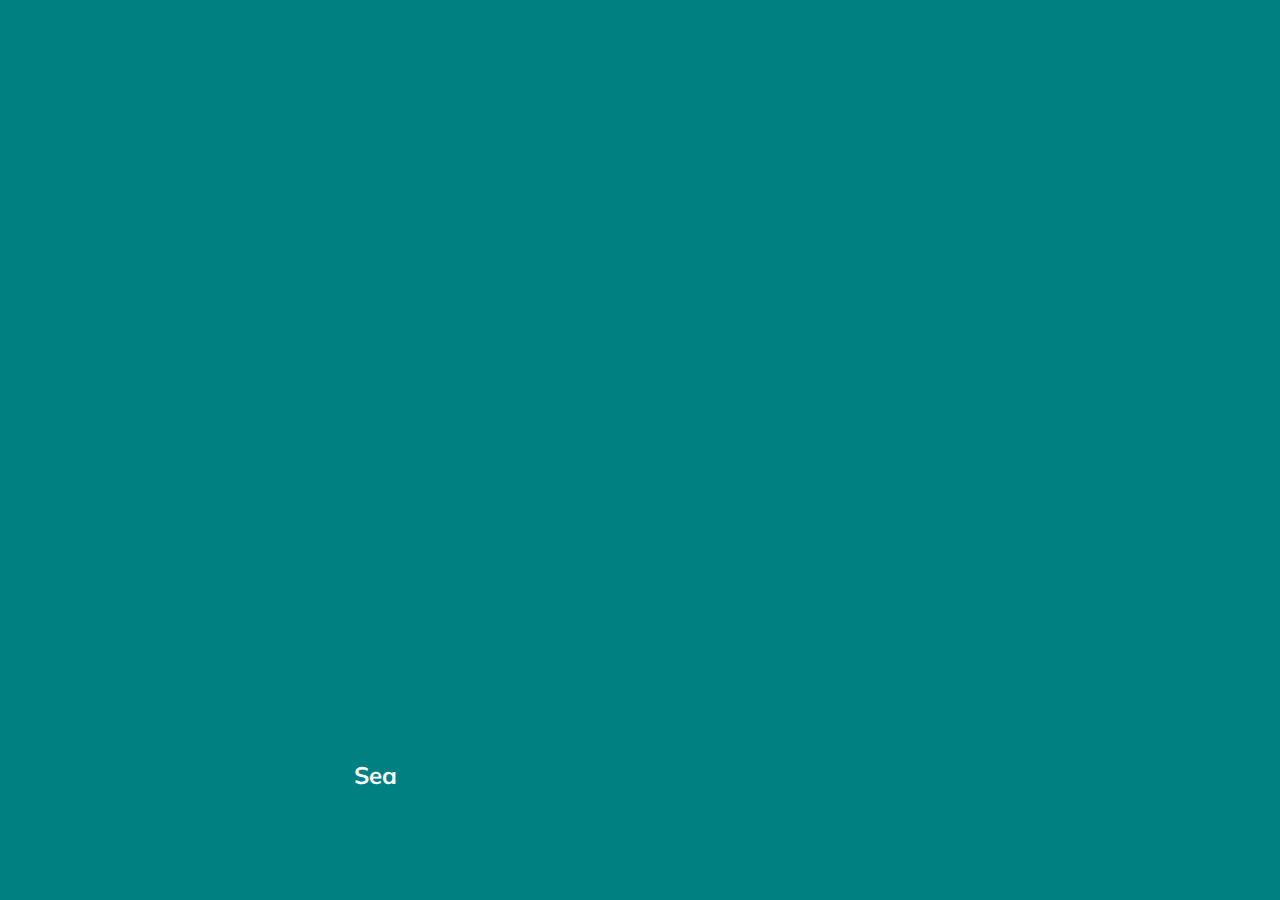
<file: index.html>
<!DOCTYPE html>
<html lang="en">
<head>
  <meta charset="UTF-8" />
  <meta name="viewport" content="width=device-width, initial-scale=1.0" />
  <link rel="stylesheet" href="styles.css" />
  <title>Карточки | Проект 1</title>
</head>
<body>
<div class="container">
  <div
      class="slide"
      style="background-image: url('https://images.unsplash.com/photo-1500375592092-40eb2168fd21?ixlib=rb-1.2.1&ixid=MnwxMjA3fDB8MHxwaG90by1wYWdlfHx8fGVufDB8fHx8&auto=format&fit=crop&w=688&q=80');"
  >
    <h3>Ocean</h3>
  </div>
  <div
      class="slide"
      style="
          background-image: url('https://images.unsplash.com/photo-1639436330343-e7b8a310f19a?ixlib=rb-1.2.1&ixid=MnwxMjA3fDB8MHxwaG90by1wYWdlfHx8fGVufDB8fHx8&auto=format&fit=crop&w=687&q=80');
        "
  >
    <h3>River</h3>
  </div>
  <div
      class="slide"
      style="
          background-image: url('https://images.unsplash.com/photo-1487622750296-6360190669a1?ixlib=rb-1.2.1&ixid=MnwxMjA3fDB8MHxwaG90by1wYWdlfHx8fGVufDB8fHx8&auto=format&fit=crop&w=764&q=80');
        "
  >
    <h3>Lake</h3>
  </div>
  <div
      class="slide active"
      style="
          background-image: url('https://images.unsplash.com/photo-1540206395-68808572332f?ixlib=rb-1.2.1&ixid=MnwxMjA3fDB8MHxwaG90by1wYWdlfHx8fGVufDB8fHx8&auto=format&fit=crop&w=626&q=80');
        "
  >
    <h3>Sea</h3>
  </div>
  <div
      class="slide"
      style="
          background-image: url('https://images.unsplash.com/photo-1439853949127-fa647821eba0?ixlib=rb-1.2.1&ixid=MnwxMjA3fDB8MHxwaG90by1wYWdlfHx8fGVufDB8fHx8&auto=format&fit=crop&w=687&q=80');
        "
  >
    <h3>Mountains</h3>
  </div>
</div>

<script src="app.js"></script>
</body>
</html>
</file>
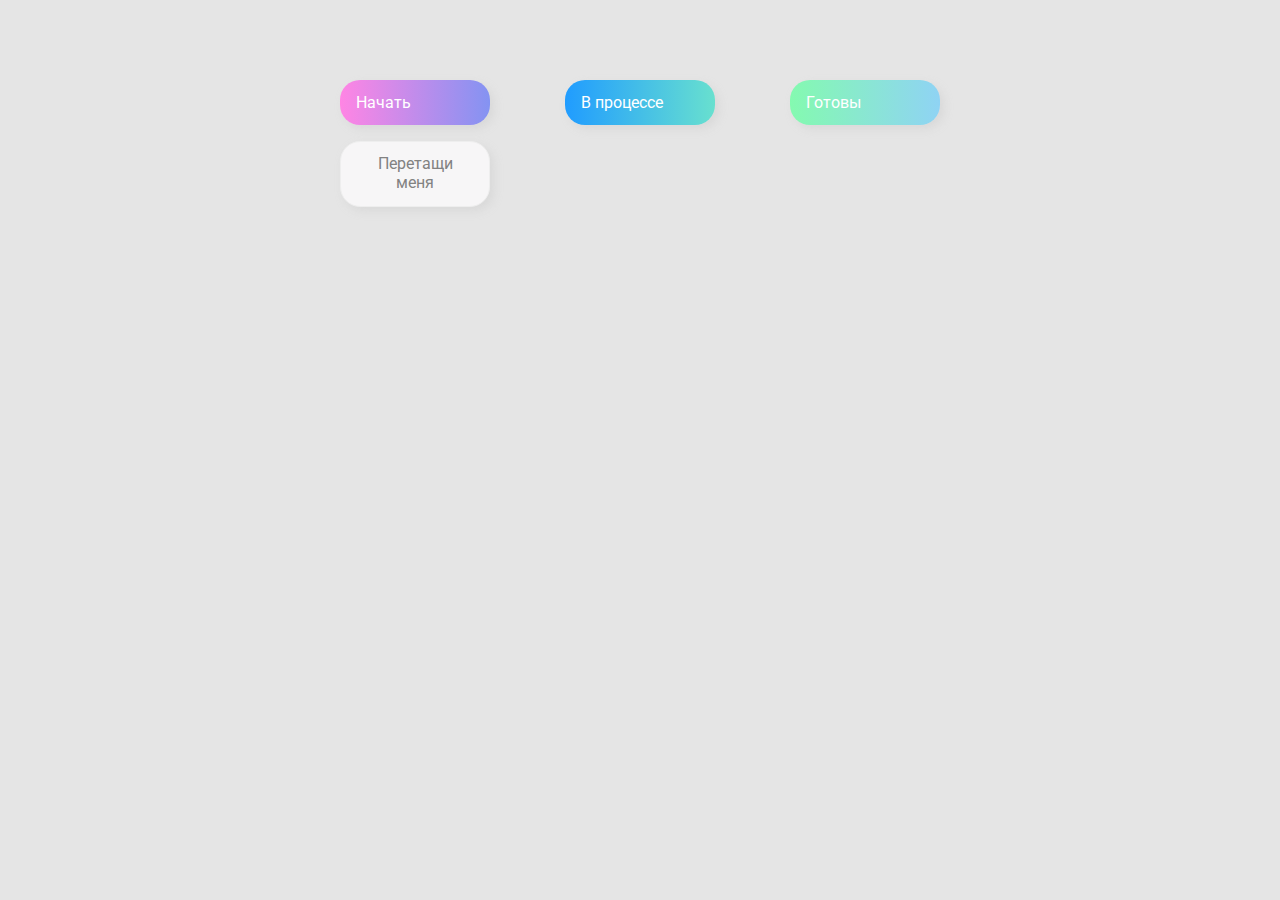
<file: 02-drag-n-drop/index.html>
<!DOCTYPE html>
<html lang="en">
  <head>
    <meta charset="UTF-8" />
    <meta name="viewport" content="width=device-width, initial-scale=1.0" />
    <link rel="stylesheet" href="styles.css" />
    <title>Drag & Drop | Проект 2</title>
  </head>
  <body>
    <div>
      <div class="row">
          <div class="col-header start">Начать</div>
          <div class="col-header progress">В процессе</div>
          <div class="col-header done">Готовы</div>
      </div>

      <div class="row">
        <div class="placeholder">
          <div class="item" draggable="true">Перетащи меня</div>
        </div>
        <div class="placeholder"></div>
        <div class="placeholder"></div>
      </div>
    </div>
    <script src="app.js"></script>
  </body>
</html>
</file>
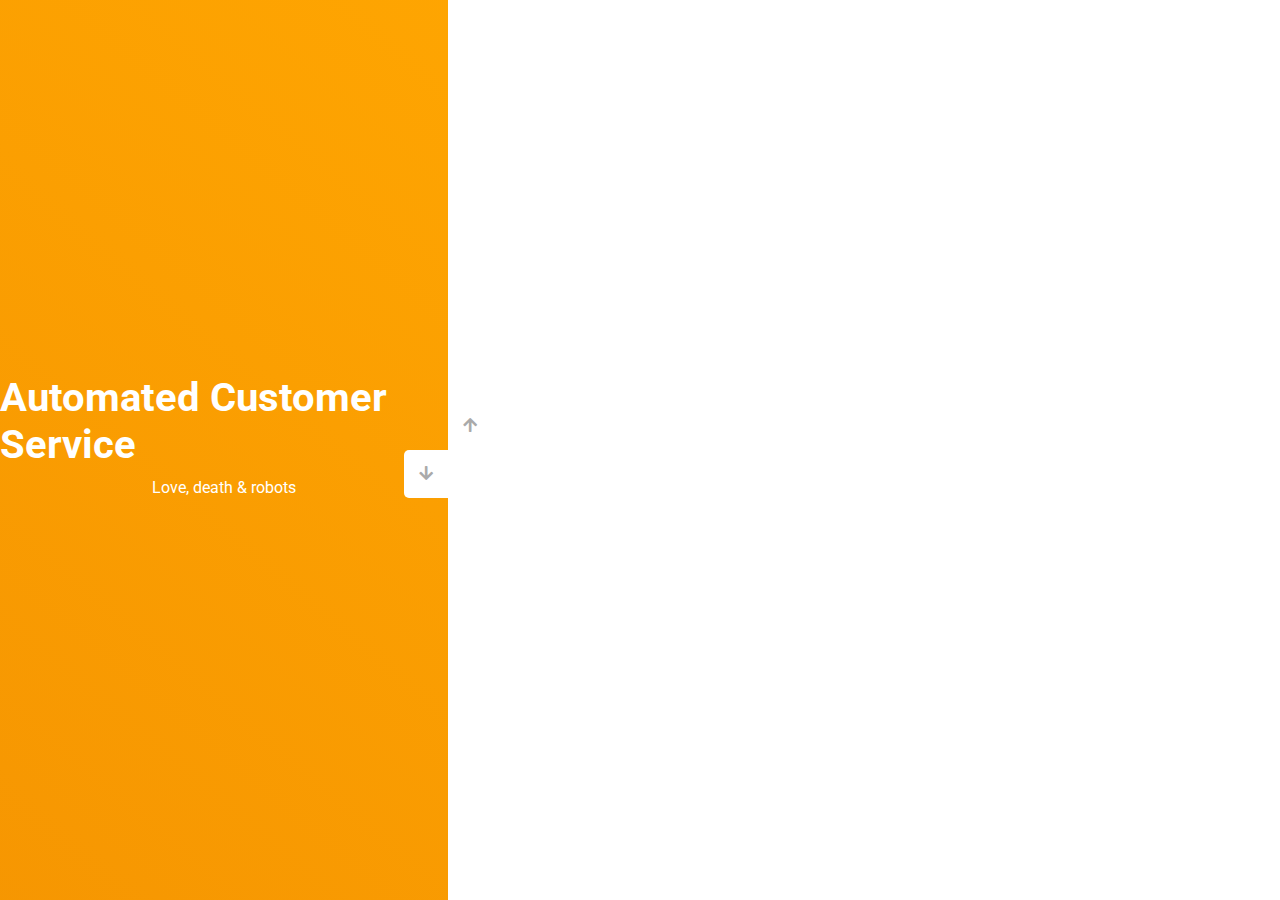
<file: 03-slider/index.html>
<!DOCTYPE html>
<html lang="en">
  <head>
    <meta charset="UTF-8" />
    <meta name="viewport" content="width=device-width, initial-scale=1.0" />
    <link
      rel="stylesheet"
      href="https://cdnjs.cloudflare.com/ajax/libs/font-awesome/5.15.1/css/all.min.css"
    />
    <link rel="stylesheet" href="style.css" />
    <title>Слайдер | Проект 3</title>
  </head>
  <body>
    <div class="container">
      <div class="sidebar">
        <div style="background: linear-gradient(229.99deg, #015029 -26%, #017E8B 145%);">
          <h1>Snow in the desert</h1>
          <p>Love, death & robots</p>
        </div>
        <div style="background: linear-gradient(215.32deg, #b90205 -1%, #9E0706 124%);">
          <h1>Life Hutch</h1>
          <p>Love, death & robots</p>
        </div>
        <div style="background: linear-gradient(221.87deg, #ff858b 1%, #ff858b 128%);">
          <h1>Zima Blue</h1>
          <p>Love, death & robots</p>
        </div>
        <div style="background: linear-gradient(220.16deg, #ffa601 -8%, #F39102 138%);">
          <h1>Automated Customer Service</h1>
          <p>Love, death & robots</p>
        </div>
      </div>
      <div class="main-slide">
        <div
          style="
            background-image: url('https://images.unsplash.com/photo-1640372640946-8b7fc57d2282?ixlib=rb-1.2.1&ixid=MnwxMjA3fDB8MHxwaG90by1wYWdlfHx8fGVufDB8fHx8&auto=format&fit=crop&w=687&q=80');
          "
        ></div>
        <div
          style="
            background-image: url('https://images.unsplash.com/photo-1640362277261-d1de82810653?ixlib=rb-1.2.1&ixid=MnwxMjA3fDB8MHxwaG90by1wYWdlfHx8fGVufDB8fHx8&auto=format&fit=crop&w=687&q=80');
          "
        ></div>
        <div
          style="
            background-image: url('https://images.unsplash.com/photo-1640372123694-e7f57e151c1c?ixlib=rb-1.2.1&ixid=MnwxMjA3fDB8MHxwaG90by1wYWdlfHx8fGVufDB8fHx8&auto=format&fit=crop&w=746&q=80');
          "
        ></div>
        <div
          style="
            background-image: url('https://images.unsplash.com/photo-1482331336918-c80fab6c90f2?ixlib=rb-1.2.1&ixid=MnwxMjA3fDB8MHxwaG90by1wYWdlfHx8fGVufDB8fHx8&auto=format&fit=crop&w=735&q=80');
          "
        ></div>
      </div>
      <div class="controls">
        <button class="down-button">
          <i class="fas fa-arrow-down"></i>
        </button>
        <button class="up-button">
          <i class="fas fa-arrow-up"></i>
        </button>
      </div>
    </div>
    <script src="app.js"></script>
  </body>
</html>
</file>
<file: styles.css>
@import url('https://fonts.googleapis.com/css?family=Muli&display=swap'); 

* {
  box-sizing: border-box;
}

body {
  font-family: 'Muli', sans-serif;
  overflow: hidden;
  margin: 0;
  background: teal;
  height: 100vh;
  display: flex;
  justify-content: center;
  align-items: center;
}

.container {
  width: 100%;
  display: flex;
  padding: 0 20px;
}

.slide {
  height: 80vh;
  border-radius: 20px;
  margin: 10px;
  cursor: pointer;
  color: #fff;
  flex: 1;
  background-size: cover;
  background-position: center;
  background-repeat: no-repeat;
  position: relative;
  transition: all 500ms ease-in-out;
}

.slide h3 {
  position: absolute;
  font-size: 24px;
  bottom: 20px;
  left: 20px;
  margin: 0;
  opacity: 0;
}

.slide.active {
  flex: 10;
}

.slide.active h3 {
  opacity: 1;
  transition: opacity 0.3s ease-in;
}
</file>
<file: 02-drag-n-drop/styles.css>
@import url('https://fonts.googleapis.com/css?family=Roboto&display=swap');

* {
  box-sizing: border-box;
}

body {
  font-family: 'Roboto', sans-serif;
  background-color: #e5e5e5;
  display: flex;
  padding-top: 5rem;
  justify-content: center;
  overflow: hidden;
  margin: 0;
}

.row {
  display: flex;
  width: 600px;
  justify-content: space-between;
  margin-bottom: 1rem;
}

.col-header {
  width: 150px;
  box-shadow: 4px 4px 9px rgba(198, 198, 198, 0.36);
  border-radius: 20px;
  padding: 0.8rem 1rem;
  color: #fff;
}

.item {
  width: 150px;
  height: 66px;
  border: 1px solid #eee;
  box-shadow: 4px 4px 9px rgba(198, 198, 198, 0.36);
  border-radius: 20px;
  background: #f7f6f7;
  padding: 0.8rem 1rem;
  color: #828282;
  text-align: center;
  cursor: grab;
}

.item:active {
  cursor: grabbing;
}

.placeholder {
  width: 150px;
  height: 66px;
}

.start {
  background: linear-gradient(90deg, #ff85e4 0%, #229efd 179.25%);
}

.progress {
  background: linear-gradient(90deg, #209cff 0%, #68e0cf 100%);
}

.done {
  background: linear-gradient(90deg, #84fab0 0%, #8fd3f4 100%);
}

.hold {
  box-shadow: inset 0px 0px 10px#8fd3f4;
}

.hide {
  display: none;
}

.hovered {
  box-shadow: inset 0px 0px 20px rgba(198, 198, 198, 0.568);
  border-radius: 20px;
}
</file>
<file: 03-slider/style.css>
@import url('https://fonts.googleapis.com/css?family=Roboto&display=swap');

* {
  box-sizing: border-box;
  margin: 0;
  padding: 0;
}

body {
  font-family: 'Roboto', sans-serif;
  height: 100vh;
}

.container {
  position: relative;
  overflow: hidden;
  width: 100vw;
  height: 100vh;
}

.sidebar {
  height: 100%;
  width: 35%;
  position: absolute;
  top: 0;
  left: 0;
  transition: transform 0.5s ease-in-out;
}

.sidebar > div {
  height: 100%;
  width: 100%;
  display: flex;
  flex-direction: column;
  align-items: center;
  justify-content: center;
  color: #fff;
}

.sidebar h1 {
  font-size: 40px;
  margin-bottom: 10px;
  margin-top: -30px;
}

.main-slide {
  height: 100%;
  position: absolute;
  top: 0;
  left: 35%;
  width: 65%;
  transition: transform 0.5s ease-in-out;
}

.main-slide > div {
  background-repeat: no-repeat;
  background-size: cover;
  background-position: center center;
  height: 100%;
  width: 100%;
}

button {
  background-color: #fff;
  border: none;
  color: #aaa;
  cursor: pointer;
  font-size: 16px;
  padding: 15px;
}

button:hover {
  color: #222;
}

button:focus {
  outline: none;
}

.container .controls button {
  position: absolute;
  left: 35%;
  top: 50%;
  z-index: 100;
}

.container .controls .down-button {
  transform: translateX(-100%);
  border-top-left-radius: 5px;
  border-bottom-left-radius: 5px;
}

.container .controls .up-button {
  transform: translateY(-100%);
  border-top-right-radius: 5px;
  border-bottom-right-radius: 5px;
}
</file>
